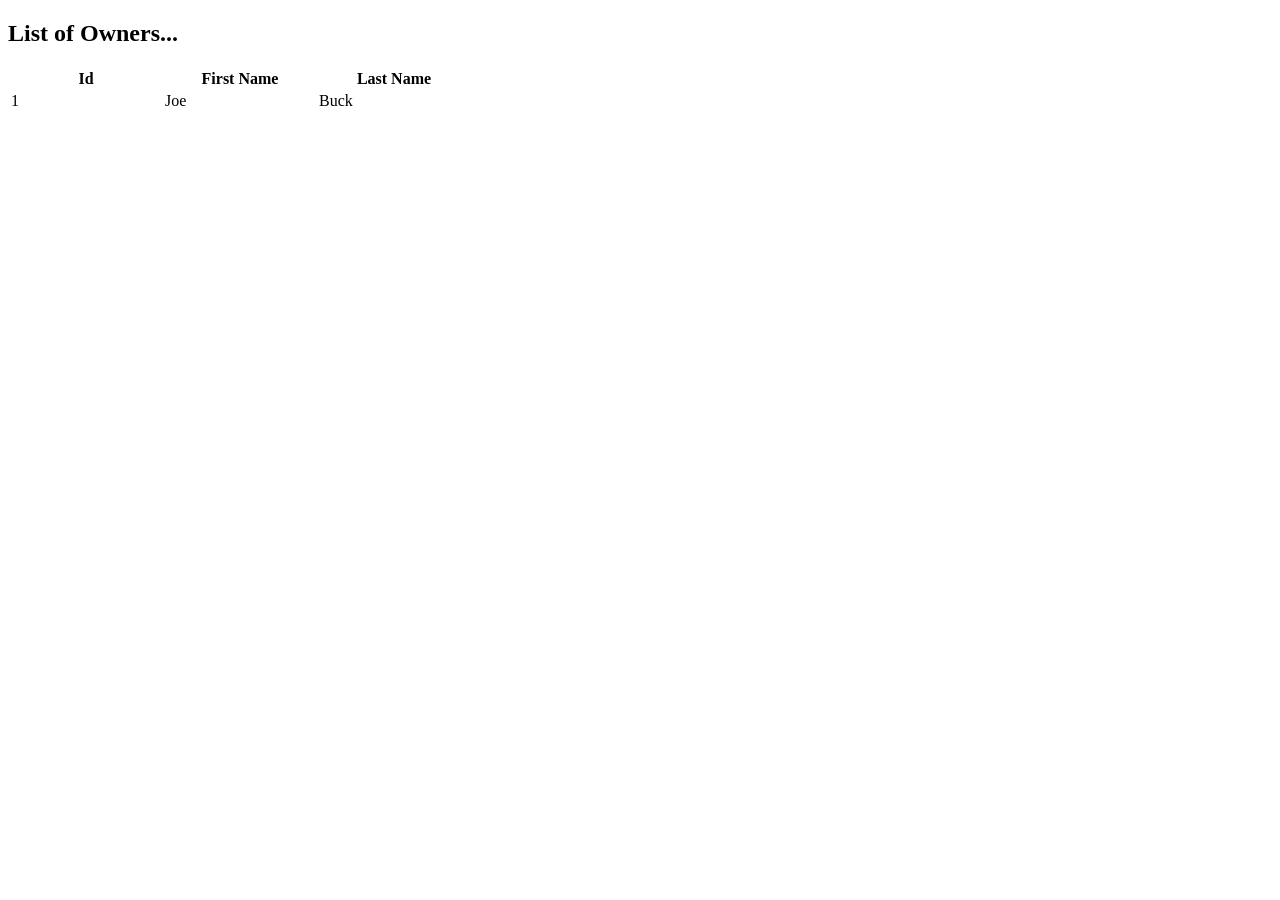
<file: pet-clinic-web/src/main/resources/templates/owners/index.html>
<!DOCTYPE html>
<html lang="en" xmlns:th="http://www.thymeleaf.org" th:replace="~{fragments/layout :: layout (~{::body},'owners')}">
<head>
    <meta charset="UTF-8">
    <title>Title</title>
</head>
<body>
<!--/*@thymesVar id="vet" type="springfarmework/petclinic/model/Owner"*/-->

<h2 th:text="'List of Owners'">List of Owners...</h2>

<table id="owners" class="table table-striped">
    <thead>
    <tr>
        <th style="width: 150px;">Id</th>
        <th style="width: 150px;">First Name</th>
        <th style="width: 150px;">Last Name</th>
    </tr>
    </thead>
    <tbody>
    <tr th:each="owner : ${owners}">
        <td th:text="${owner.id}">1</td>
        <td th:text="${owner.firstName}">Joe</td>
        <td th:text="${owner.lastName}">Buck</td>
    </tr>
    </tbody>
</body>
</html>
</file>
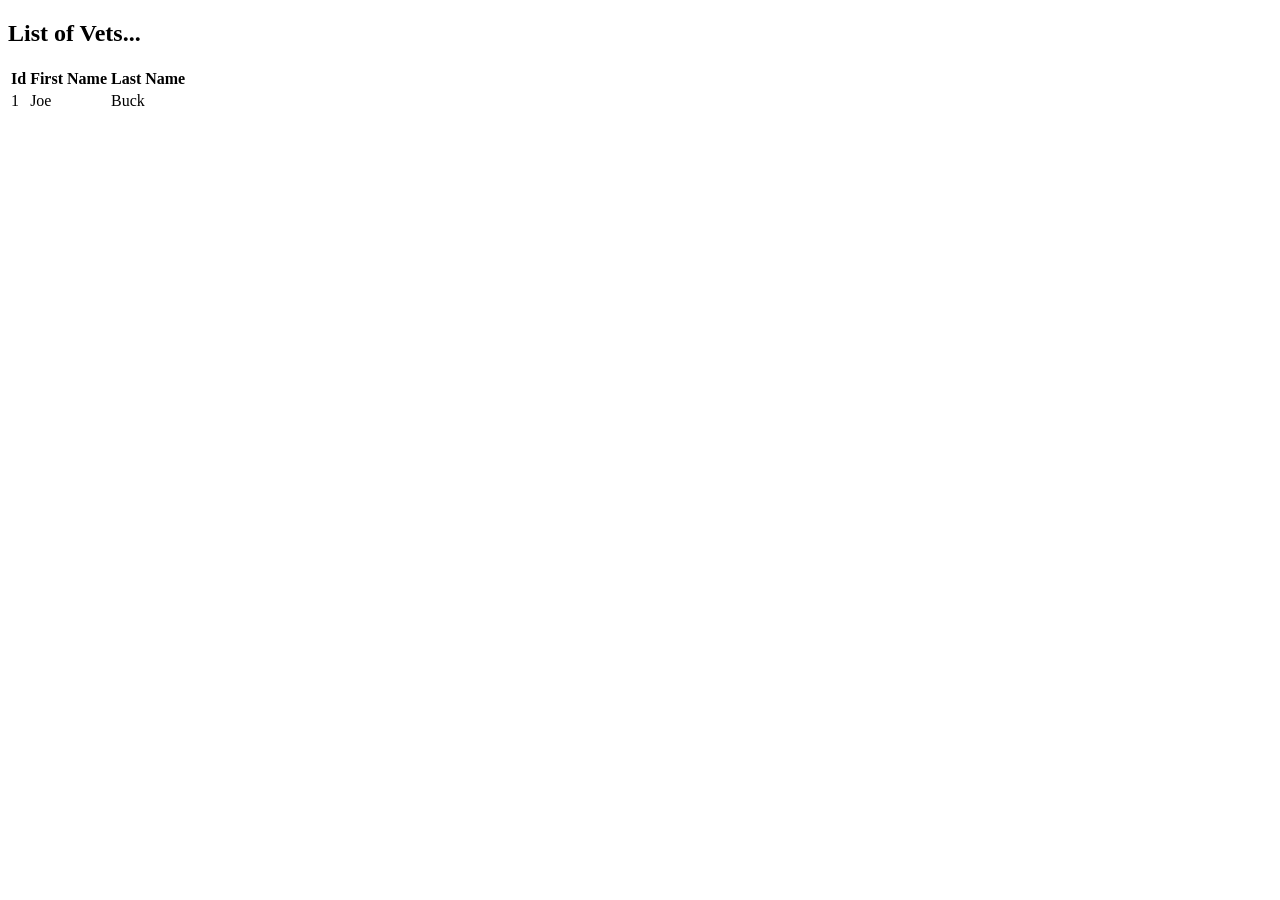
<file: pet-clinic-web/src/main/resources/templates/vets/index.html>
<!DOCTYPE html>
<html lang="en" xmlns:th="http://www.thymeleaf.org" th:replace="~{fragments/layout :: layout (~{::body},'vets')}">
<head>
    <meta charset="UTF-8">
    <title>List of Vets</title>
</head>
<body>
<!--/*@thymesVar id="vet" type="springfarmework/petclinic/model/Vet"*/-->
<h2 th:text="'List of Vets'">List of Vets...</h2>

<table id="vets" class="table table-striped">
    <thead>
    <tr>
        <th>Id</th>
        <th>First Name</th>
        <th>Last Name</th>
    </tr>
    </thead>
    <tbody>
    <tr th:each="vet : ${vets}">
        <td th:text="${vet.id}">1</td>
        <td th:text="${vet.firstName}">Joe</td>
        <td th:text="${vet.lastName}">Buck</td>
    </tr>
    </tbody>
</table>
</body>
</html>
</file>
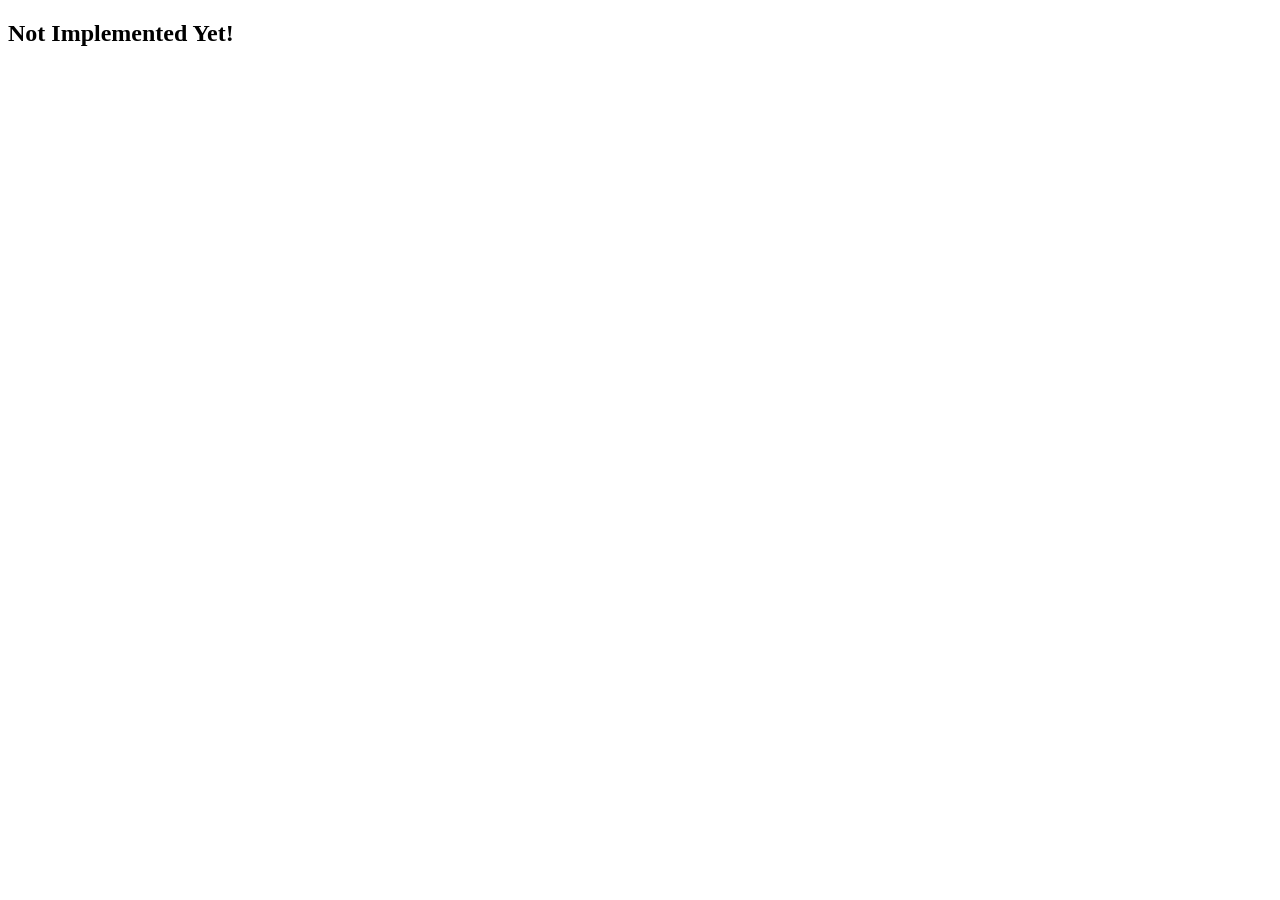
<file: pet-clinic-web/src/main/resources/templates/notimplemented.html>
<!DOCTYPE html>
<html lang="en" xmlns:th="http://www.thymeleaf.org">
<head>
    <meta charset="UTF-8">
    <title>Not Implemented Yet!</title>
</head>
<body>
    <h2 th:text="'Not Implemented Yet!'">Not Implemented Yet!</h2>
</body>
</html>
</file>
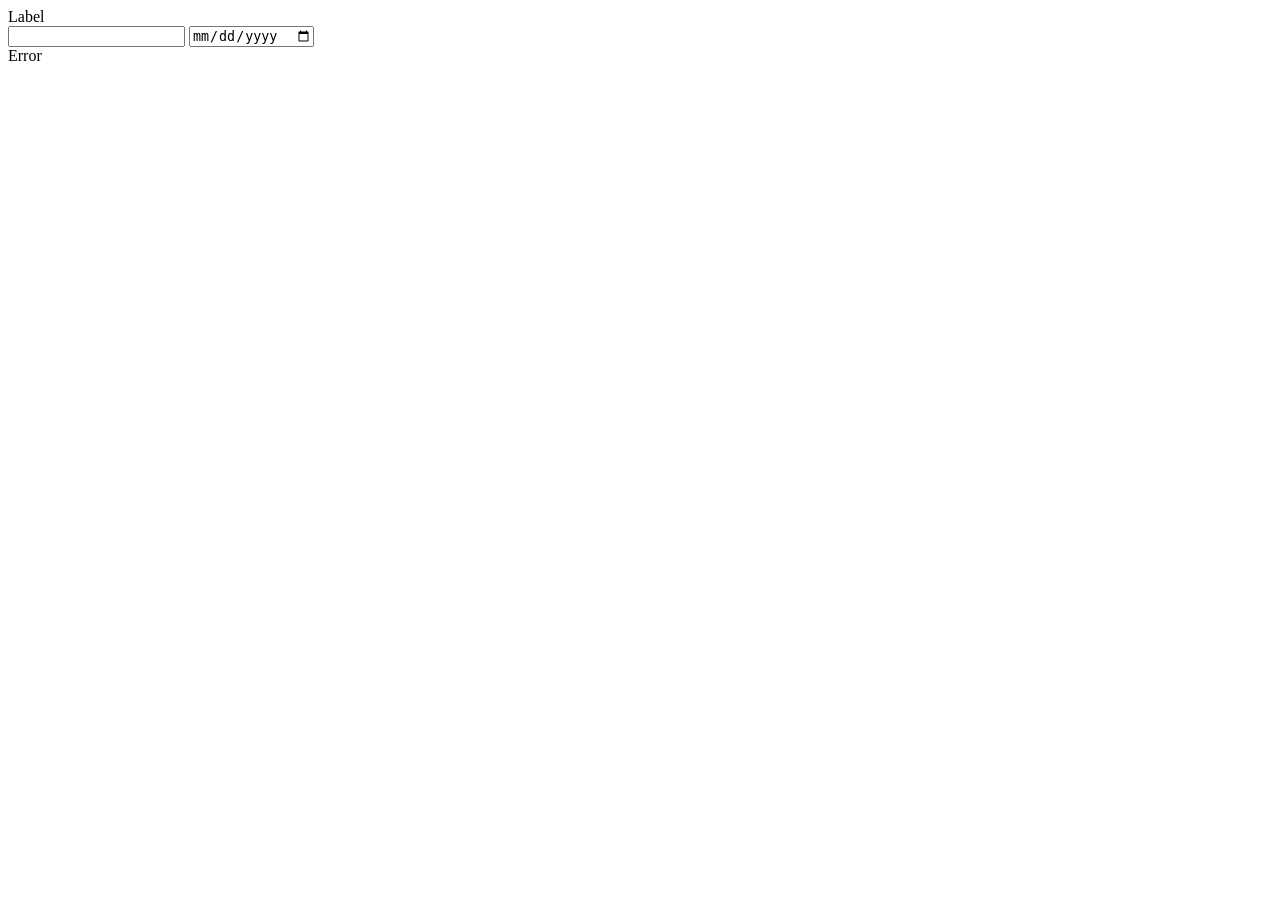
<file: pet-clinic-web/src/main/resources/templates/fragments/inputField.html>
<html>
<body>
  <form>
    <th:block th:fragment="input (label, name, type)">
      <div th:with="valid=${!#fields.hasErrors(name)}"
        th:class="${'form-group' + (valid ? '' : ' has-error')}"
        class="form-group">
        <label class="col-sm-2 control-label" th:text="${label}">Label</label>
        <div class="col-sm-10">
            <div th:switch="${type}">
                <input th:case="'text'" class="form-control" type="text" th:field="*{__${name}__}" />
                <input th:case="'date'" class="form-control" type="date" th:field="*{__${name}__}"/>
            </div>
          <span th:if="${valid}"
            class="fa fa-ok form-control-feedback"
            aria-hidden="true"></span>
          <th:block th:if="${!valid}">
            <span
              class="fa fa-remove form-control-feedback"
              aria-hidden="true"></span>
            <span class="help-inline" th:errors="*{__${name}__}">Error</span>
          </th:block>
        </div>
      </div>
    </th:block>
  </form>
</body>
</html>
</file>
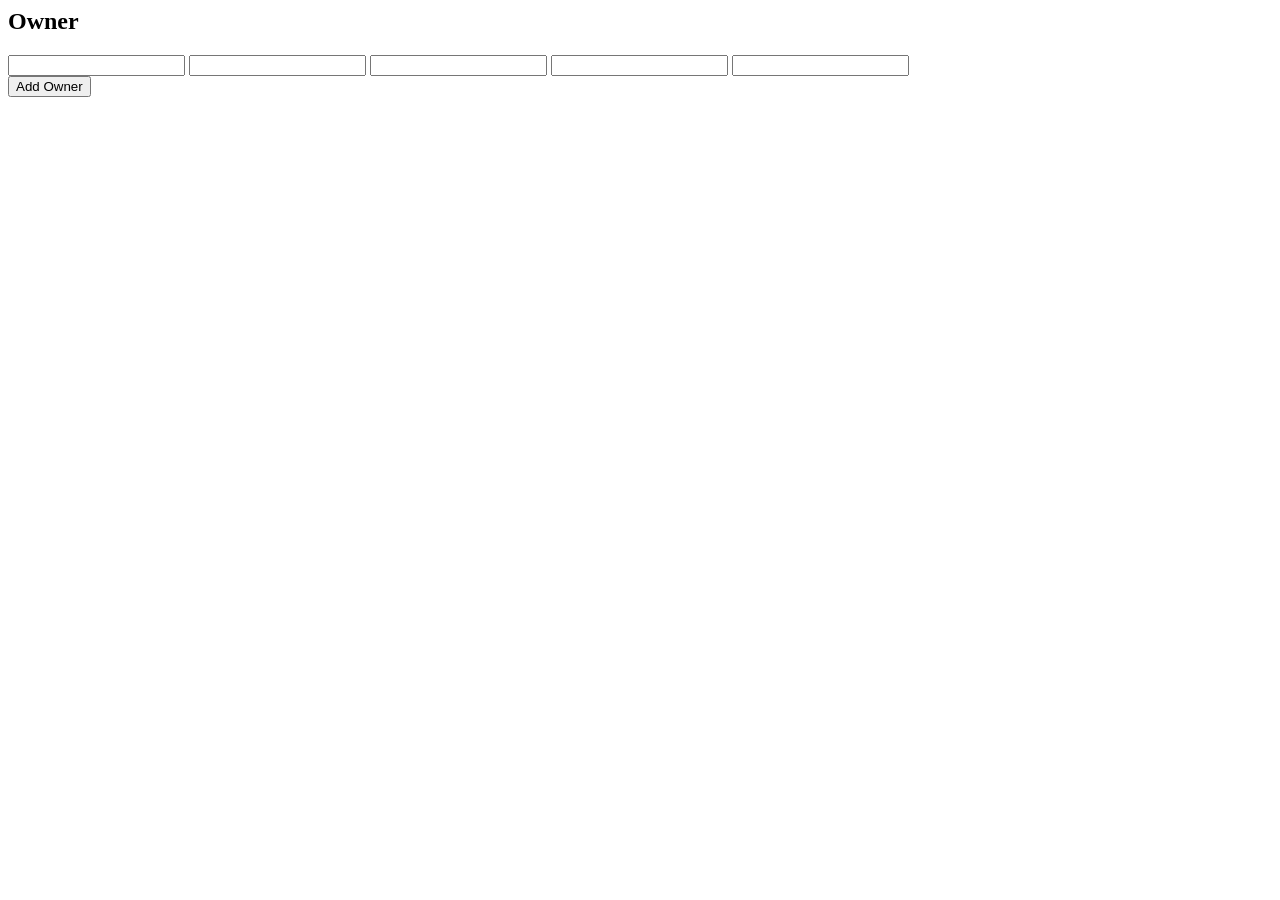
<file: pet-clinic-web/src/main/resources/templates/owners/createOrUpdateOwnerForm.html>
<html xmlns:th="https://www.thymeleaf.org"
  th:replace="~{fragments/layout :: layout (~{::body},'owners')}">

<body>

  <h2>Owner</h2>
  <form th:object="${owner}" class="form-horizontal" id="add-owner-form" method="post">
    <div class="form-group has-feedback">
      <input
        th:replace="~{fragments/inputField :: input ('First Name', 'firstName', 'text')}" />
      <input
        th:replace="~{fragments/inputField :: input ('Last Name', 'lastName', 'text')}" />
      <input
        th:replace="~{fragments/inputField :: input ('Address', 'address', 'text')}" />
      <input
        th:replace="~{fragments/inputField :: input ('City', 'city', 'text')}" />
      <input
        th:replace="~{fragments/inputField :: input ('Telephone', 'telephone', 'text')}" />
    </div>
    <div class="form-group">
      <div class="col-sm-offset-2 col-sm-10">
        <button
          th:with="text=${owner['new']} ? 'Add Owner' : 'Update Owner'"
          class="btn btn-primary" type="submit" th:text="${text}">Add
          Owner</button>
      </div>
    </div>
  </form>
</body>
</html>
</file>
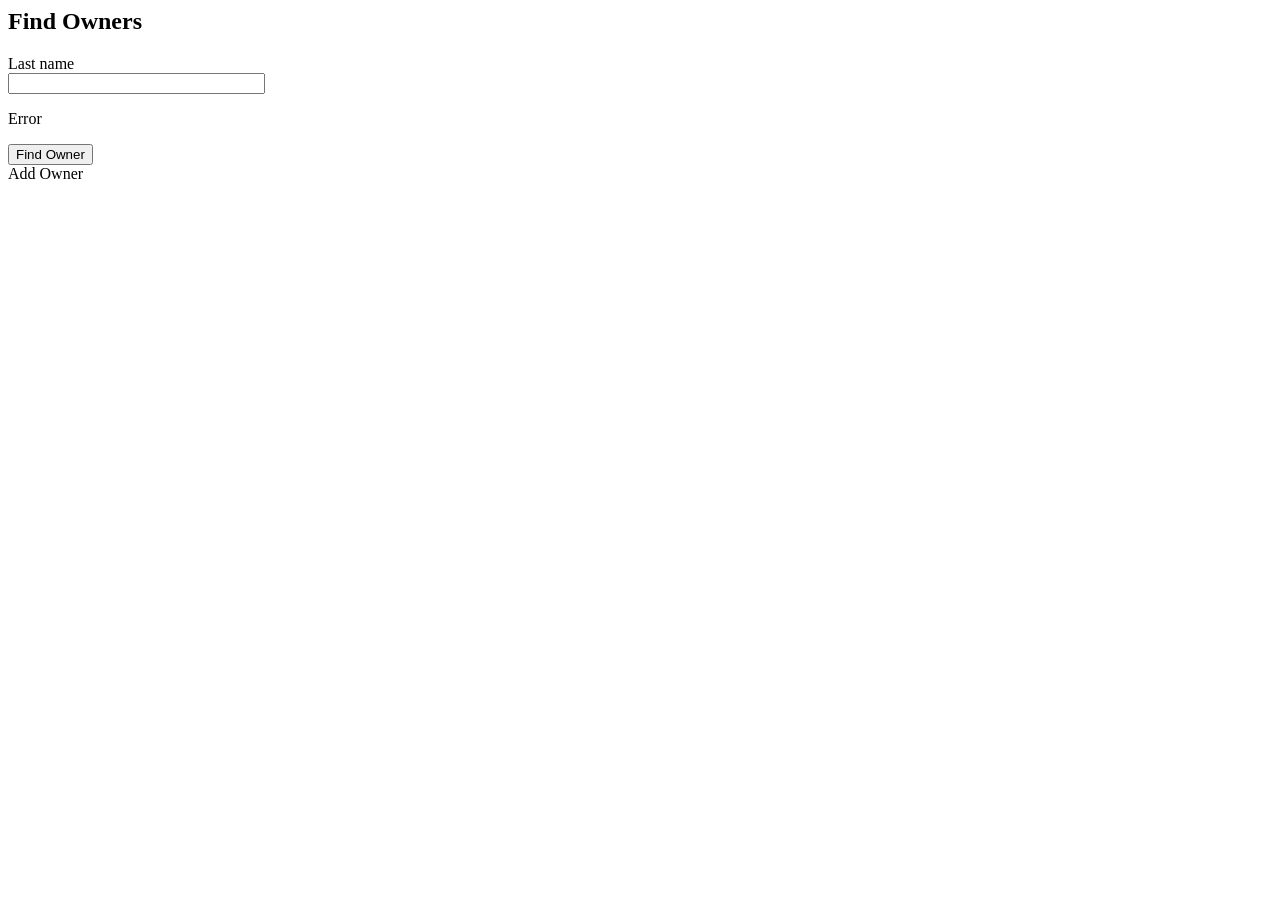
<file: pet-clinic-web/src/main/resources/templates/owners/findOwners.html>
<html xmlns:th="https://www.thymeleaf.org"
  th:replace="~{fragments/layout :: layout (~{::body},'owners')}">

<body>

  <h2>Find Owners</h2>

  <form th:object="${owner}" th:action="@{/owners}" method="get"
    class="form-horizontal" id="search-owner-form">
    <div class="form-group">
      <div class="control-group" id="lastNameGroup">
        <label class="col-sm-2 control-label">Last name </label>
        <div class="col-sm-10">
          <input class="form-control" th:field="*{lastName}" size="30"
            maxlength="80" /> <span class="help-inline"><div
              th:if="${#fields.hasAnyErrors()}">
              <p th:each="err : ${#fields.allErrors()}" th:text="${err}">Error</p>
            </div></span>
        </div>
      </div>
    </div>
    <div class="form-group">
      <div class="col-sm-offset-2 col-sm-10">
        <button type="submit" class="btn btn-primary">Find
          Owner</button>
      </div>
    </div>

    <a class="btn btn-primary" th:href="@{/owners/new}">Add Owner</a>

  </form>

</body>
</html>
</file>
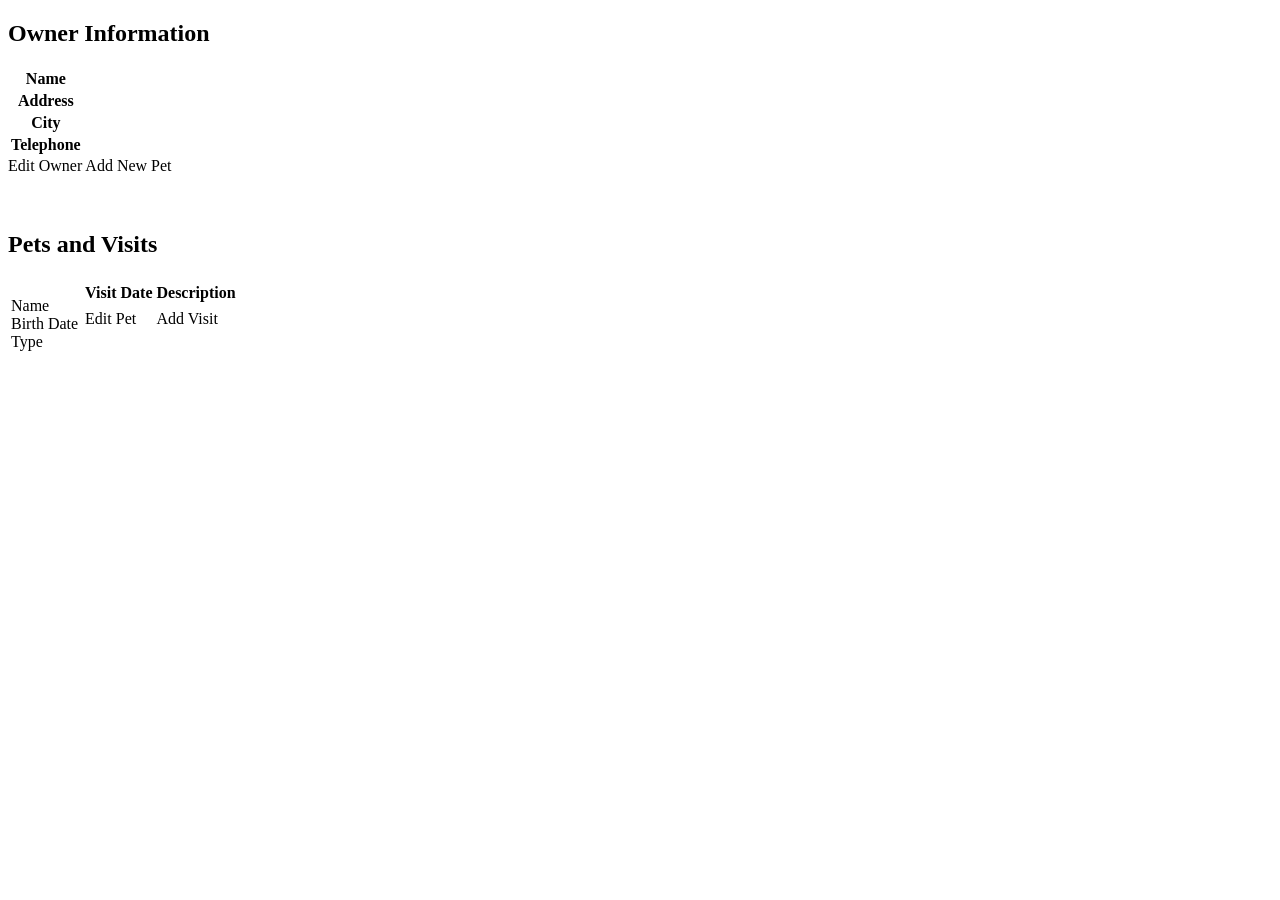
<file: pet-clinic-web/src/main/resources/templates/owners/ownerDetails.html>
<!DOCTYPE html>

<html xmlns:th="https://www.thymeleaf.org"
  th:replace="~{fragments/layout :: layout (~{::body},'owners')}">

  <body>
  
  
    <h2>Owner Information</h2>
  
  
    <table class="table table-striped" th:object="${owner}">
      <tr>
        <th>Name</th>
        <td><b th:text="*{firstName + ' ' + lastName}"></b></td>
      </tr>
      <tr>
        <th>Address</th>
        <td th:text="*{address}"></td>
      </tr>
      <tr>
        <th>City</th>
        <td th:text="*{city}"></td>
      </tr>
      <tr>
        <th>Telephone</th>
        <td th:text="*{telephone}"></td>
      </tr>
    </table>
  
    <a th:href="@{{id}/edit(id=${owner.id})}" class="btn btn-primary">Edit
      Owner</a>
    <a th:href="@{{id}/pets/new(id=${owner.id})}" class="btn btn-primary">Add
      New Pet</a>
  
    <br />
    <br />
    <br />
    <h2>Pets and Visits</h2>
  
    <table class="table table-striped">
  
      <tr th:each="pet : ${owner.pets}">
        <td valign="top">
          <dl class="dl-horizontal">
            <dt>Name</dt>
            <dd th:text="${pet.name}"></dd>
            <dt>Birth Date</dt>
            <dd
              th:text="${#temporals.format(pet.birthDate, 'yyyy-MM-dd')}"></dd>
            <dt>Type</dt>
            <dd th:text="${pet.petType}"></dd>
          </dl>
        </td>
        <td valign="top">
          <table class="table-condensed">
            <thead>
              <tr>
                <th>Visit Date</th>
                <th>Description</th>
              </tr>
            </thead>
            <tr th:each="visit : ${pet.visits}">
              <td th:text="${#temporals.format(visit.date, 'yyyy-MM-dd')}"></td>
              <td th:text="${visit?.description}"></td>
            </tr>
            <tr>
              <td><a
                th:href="@{{ownerId}/pets/{petId}/edit(ownerId=${owner.id},petId=${pet.id})}">Edit
                  Pet</a></td>
              <td><a
                th:href="@{{ownerId}/pets/{petId}/visits/new(ownerId=${owner.id},petId=${pet.id})}">Add
                  Visit</a></td>
            </tr>
          </table>
        </td>
      </tr>
  
    </table>
  
  </body>

</html>
</file>
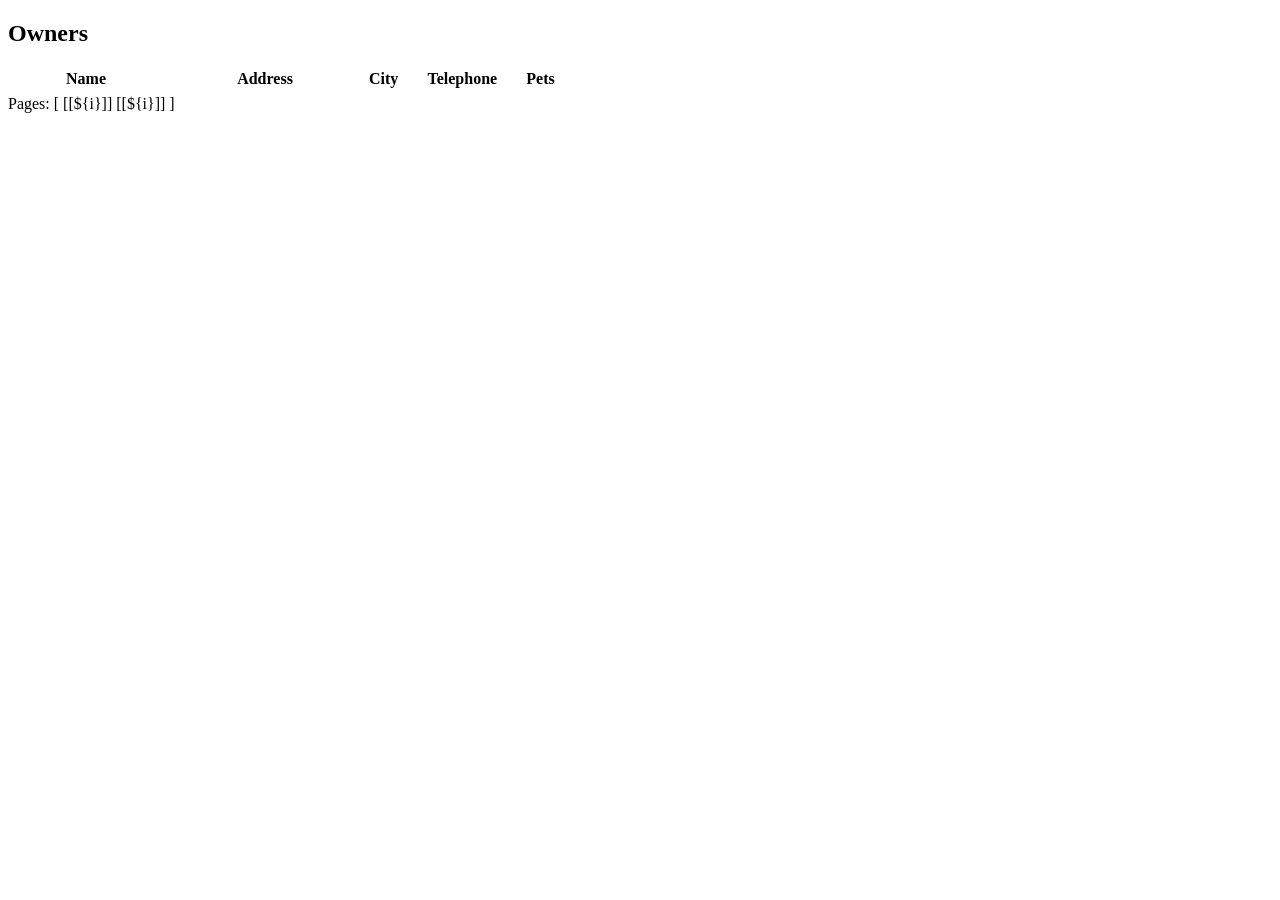
<file: pet-clinic-web/src/main/resources/templates/owners/ownersList.html>
<!DOCTYPE html>

<html xmlns:th="https://www.thymeleaf.org" th:replace="~{fragments/layout :: layout (~{::body},'owners')}">

<body>

<h2>Owners</h2>

<table id="owners" class="table table-striped">
  <thead>
  <tr>
    <th style="width: 150px;">Name</th>
    <th style="width: 200px;">Address</th>
    <th>City</th>
    <th style="width: 120px">Telephone</th>
    <th>Pets</th>
  </tr>
  </thead>
  <tbody>
  <tr th:each="owner : ${listOwners}">
    <td>
      <a th:href="@{/owners/__${owner.id}__}" th:text="${owner.firstName + ' ' + owner.lastName}"/></a>
    </td>
    <td th:text="${owner.address}"/>
    <td th:text="${owner.city}"/>
    <td th:text="${owner.telephone}"/>
    <td><span th:text="${#strings.listJoin(owner.pets, ', ')}"/></td>
  </tr>
  </tbody>
</table>
<div th:if="${totalPages > 1}">
  <span>Pages:</span>
  <span>[</span>
  <span th:each="i: ${#numbers.sequence(1, totalPages)}">
      <a th:if="${currentPage != i}" th:href="@{'/owners/?page=' + ${i}}">[[${i}]]</a>
      <span th:unless="${currentPage != i}">[[${i}]]</span>
    </span>
  <span>]&nbsp;</span>
  <span>
      <a th:if="${currentPage > 1}" th:href="@{'/owners/?page=1'}" title="First"
         class="fa fa-fast-backward"></a>
      <span th:unless="${currentPage > 1}" title="First" class="fa fa-fast-backward"></span>
    </span>
  <span>
      <a th:if="${currentPage > 1}" th:href="@{'/owners/?page=' + ${currentPage - 1}}" title="Previous"
         class="fa fa-step-backward"></a>
      <span th:unless="${currentPage > 1}" title="Previous" class="fa fa-step-backward"></span>
    </span>
  <span>
      <a th:if="${currentPage < totalPages}" th:href="@{'/owners/?page=' + ${currentPage + 1}}" title="Next"
         class="fa fa-step-forward"></a>
      <span th:unless="${currentPage < totalPages}" title="Next" class="fa fa-step-forward"></span>
    </span>
  <span>
      <a th:if="${currentPage < totalPages}" th:href="@{'/owners/?page=' + ${totalPages}}" title="Last"
         class="fa fa-fast-forward"></a>
      <span th:unless="${currentPage < totalPages}" title="Last" class="fa fa-step-forward"></span>
    </span>
</div>
</body>
</html>
</file>
